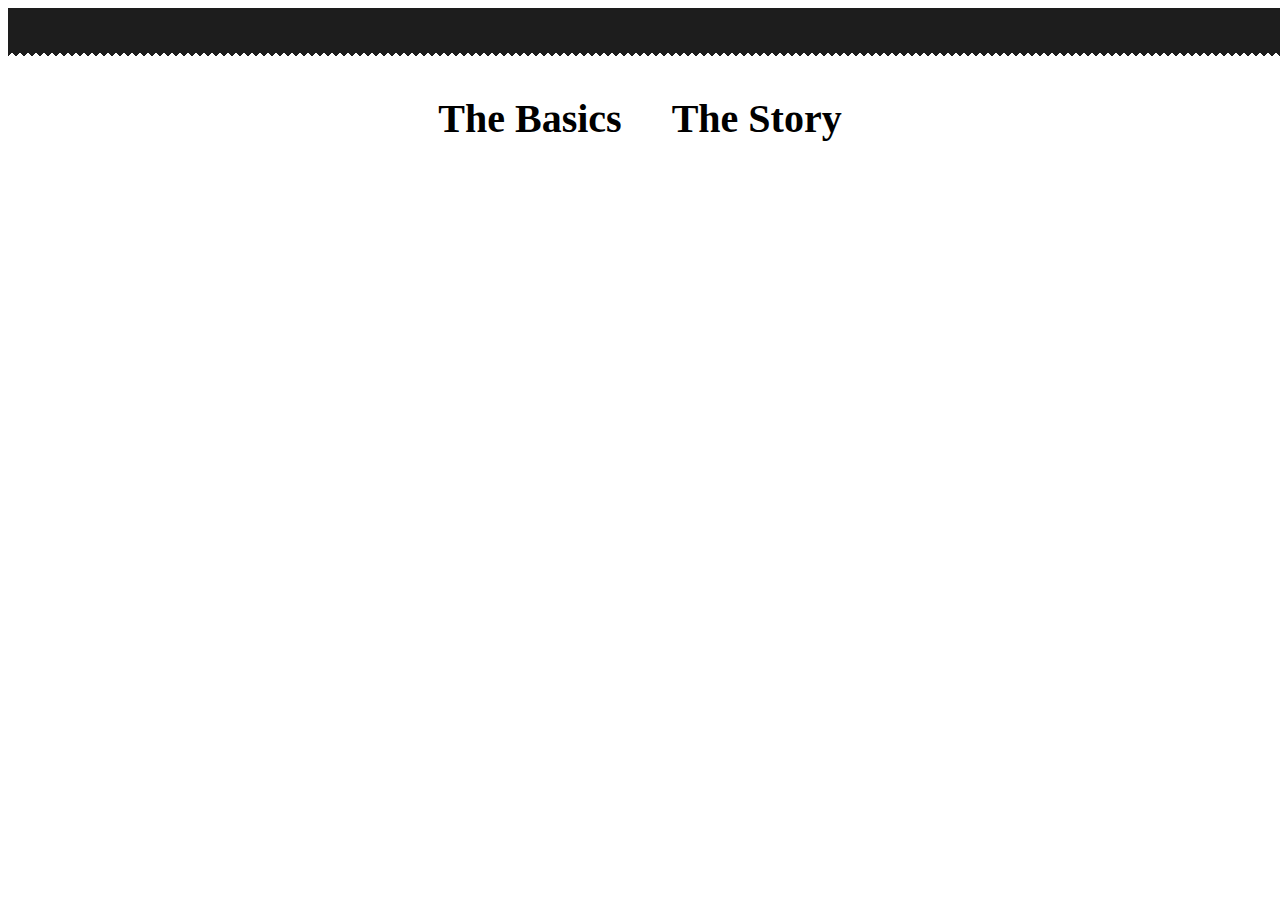
<file: index.html>
<!DOCTYPE html>
<html>
  <head>
    <meta charset="utf-8">
    <link rel="stylesheet" href="main.css">
    <title></title>
  </head>
  <body>
      <h1 class="header"></h1>
    <div class="wrapper">
      <article class="basics">
      <h1>The Basics</h1>
      </article>

      <article class="story">
      <h1>The Story</h1>

      </article>
    </div>

    <script src="main.js"></script>
  </body>
</html>
</file>
<file: main.css>
.container{
  max-width: 1200px;
}

.header{
      position:relative;
      color:white;
      font-family: 'Glegoo', serif;
      font-weight: 100;
      background-color:#1d1d1d ;
      text-align:center;
      padding: 20px;
      width: 100%;
      margin: 0 auto 0 auto;
      font-size: 60px;

}
.header:after {
  content: "";
  position: absolute;
  display: block;

 height: 10px;
  bottom: -10px; /* -height */
  left:0;
  right:0;

 background:
    linear-gradient(
      45deg, transparent 33.333%,
      #1d1d1d 33.333%, #1d1d1d 66.667%,
      transparent 66.667%
    ),linear-gradient(
      -45deg, transparent 33.333%,
      #1d1d1d 33.333%, #1d1d1d 66.667%,
      transparent 66.667%
    );

   background-size: 8px 20px; /* toothSize doubleHeight */
    background-position: 0 -10px; /* horizontalOffset -height */
}

.wrapper{
  display: flex;
  justify-content: center;
  padding-top: 20px;
}


h1{
  font-size: 40px;
}
.basic{
  /*border: 5px solid black;*/
  flex-grow: 1;
}

.bio{
  flex-grow: 2;
}

blockquote{
  border-left: 1px solid gray;
}

li{
  list-style-type: none;
}

.story{
  padding-left: 50px;
}

.story div{
  float: left;
}

img{
  width: 200px;
  border-radius: 180px;
  padding: 10px;
}
</file>
